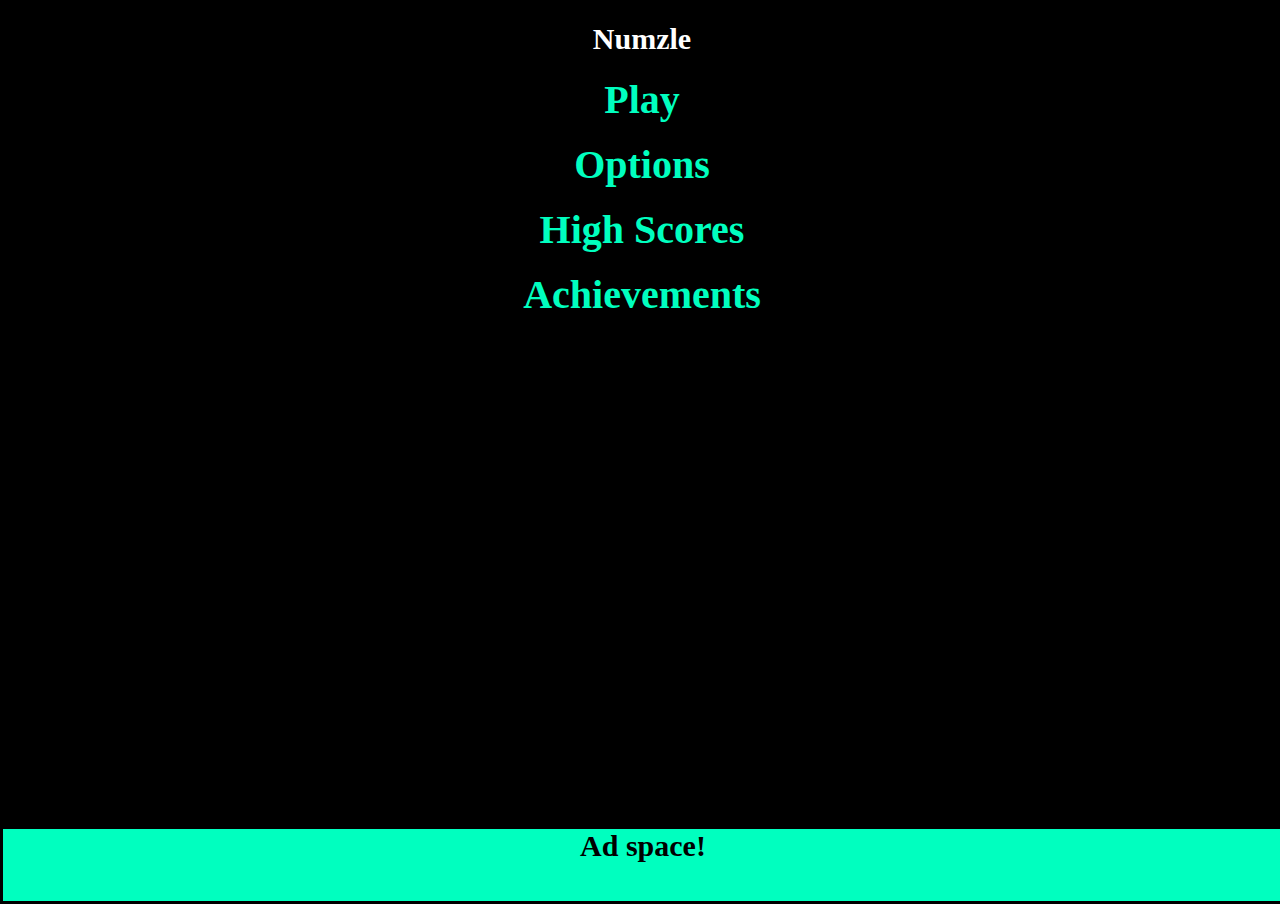
<file: www/index.html>
<!DOCTYPE html>

<html style="background-color:#362B2B;height:100;">
	<link rel="stylesheet" type="text/css" href="css/Home.css" />

	
	
	<body class="app">
	<h1 >Numzle</h1>
	<a href="Play.html" style='font-size:40px'>Play</a><br/><br>
									<a href='alertexample.html' style='font-size:40px' >Options</a><br/><br>
									<a href='Highscores.html'  style='font-size:40px'>High Scores</a><br/><br>
									<a href='Achievements.html' style='font-size:40px'>Achievements</a>
	</body>
	<div class="adspace">Ad space!</div>
</html>
</file>
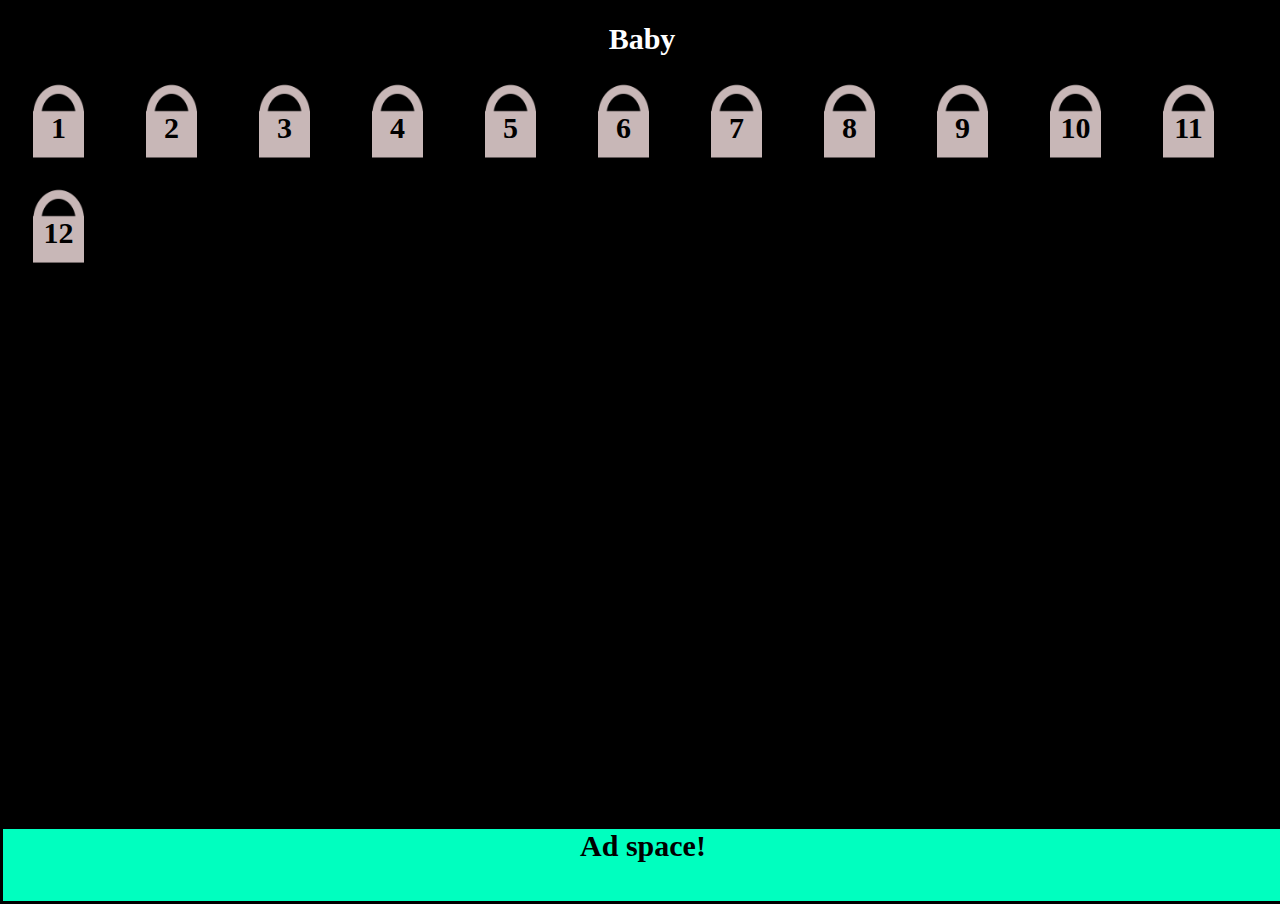
<file: www/Babylevels.html>
<!DOCTYPE HTML>
<html style='background-color:#362B2B;height:100;'>
<head>
<meta name='viewport' content='width=device-width, initial-scale=1.0 user-scalable=no' />
<script src='js/level.js'></script>
<link rel='stylesheet' type='text/css' href='css/Home.css' />
</head>
<body class='app' id='8+' onload='startup()'>
<h1>Baby</h1>

<div class='levelblock' id='1' > <span>1</span></div>
<div class='levelblock' id='2'> <span>2</span></div>
<div class='levelblock' id='3'> <span>3</span></div>
<div class='levelblock' id='4'> <span>4</span></div>
<div class='levelblock' id='5'> <span>5</span></div>
<div class='levelblock' id='6'> <span>6</span></div>
<div class='levelblock' id='7'> <span>7</span></div>
<div class='levelblock' id='8'> <span>8</span></div>
<div class='levelblock' id='9'> <span>9</span></div>
<div class='levelblock' id='10'> <span>10</span></div>
<div class='levelblock' id='11'> <span>11</span></div>
<div class='levelblock' id='12'> <span>12</span></div>
</body>
<div class='adspace'>Ad space!</div>
</html>
</file>
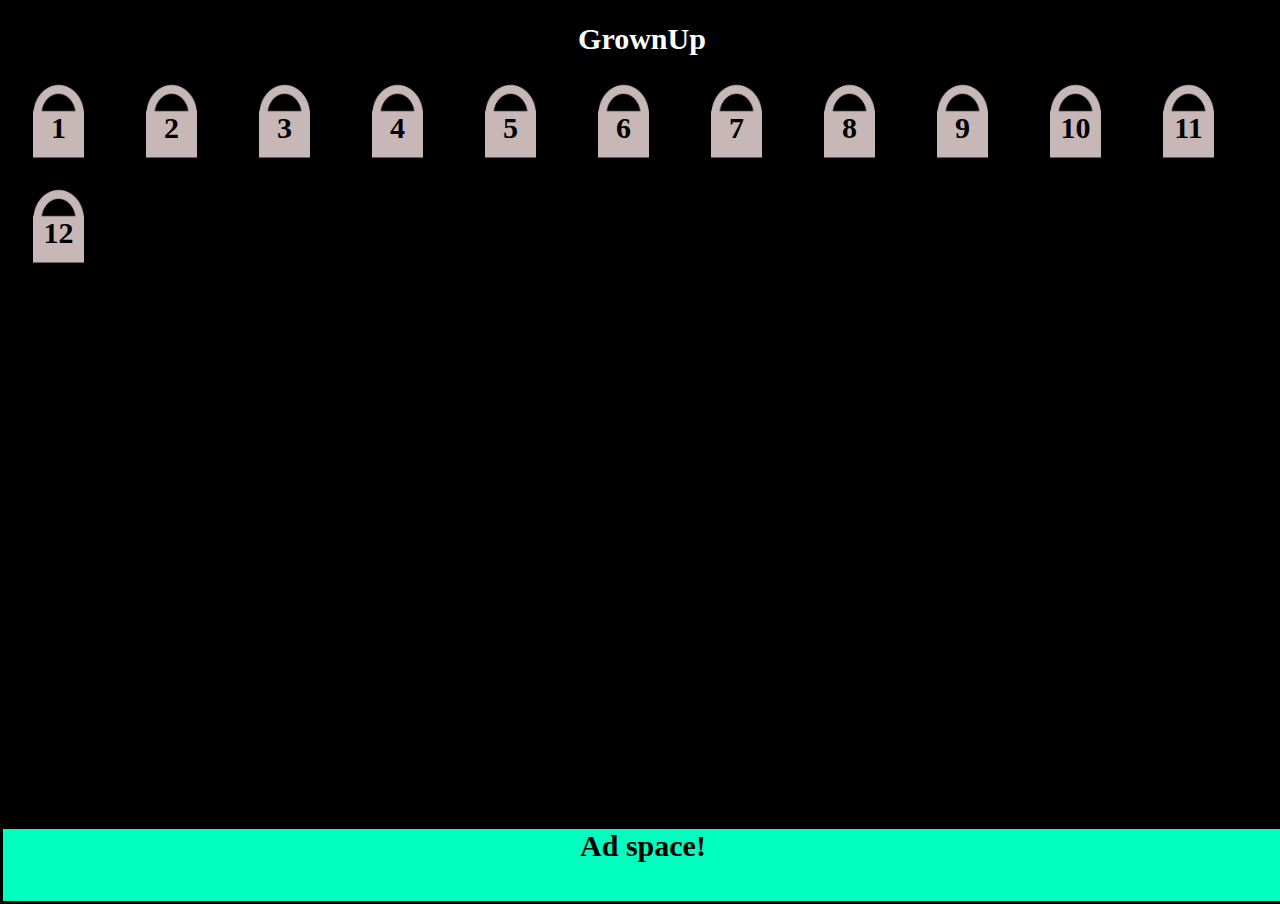
<file: www/GrownUplevels.html>
<!DOCTYPE HTML>
<html style='background-color:#362B2B;height:100;'>
<head>
<meta name='viewport' content='width=device-width, initial-scale=1.0 user-scalable=no' />
<script src='js/level.js'></script>
<link rel='stylesheet' type='text/css' href='css/Home.css' />
</head>
<body class='app' id='8+' onload='startup()'>
<h1>GrownUp</h1>

<div class='levelblock' id='1' > <span>1</span></div>
<div class='levelblock' id='2'> <span>2</span></div>
<div class='levelblock' id='3'> <span>3</span></div>
<div class='levelblock' id='4'> <span>4</span></div>
<div class='levelblock' id='5'> <span>5</span></div>
<div class='levelblock' id='6'> <span>6</span></div>
<div class='levelblock' id='7'> <span>7</span></div>
<div class='levelblock' id='8'> <span>8</span></div>
<div class='levelblock' id='9'> <span>9</span></div>
<div class='levelblock' id='10'> <span>10</span></div>
<div class='levelblock' id='11'> <span>11</span></div>
<div class='levelblock' id='12'> <span>12</span></div>
</body>
<div class='adspace'>Ad space!</div>
</html>
</file>
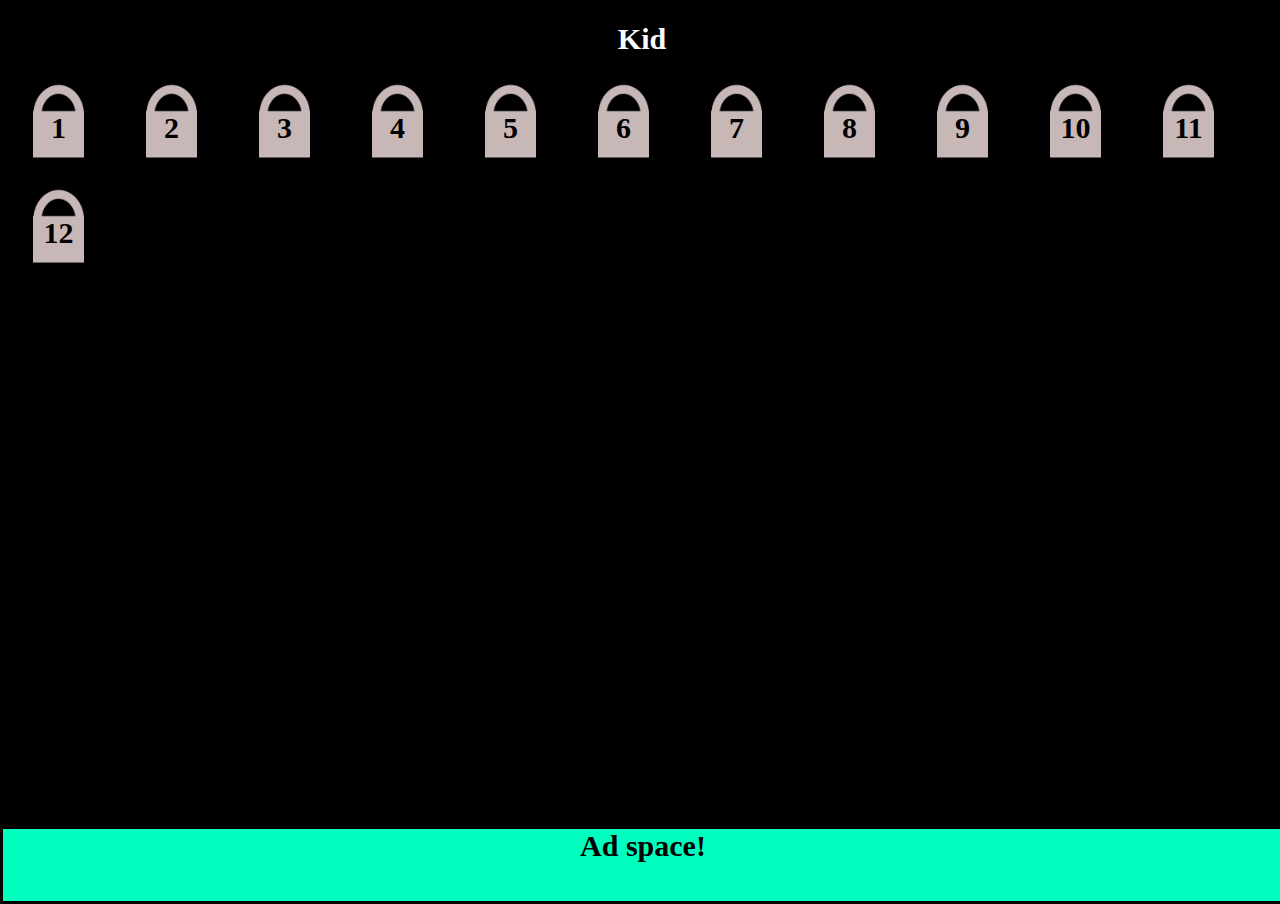
<file: www/Kid.html>
<!DOCTYPE HTML>
<html style='background-color:#362B2B;height:100;'>
<head>
<meta name='viewport' content='width=device-width, initial-scale=1.0 user-scalable=no' />
<script src='js/level.js'></script>
<link rel='stylesheet' type='text/css' href='css/Home.css' />
</head>
<body class='app' id='8+' onload='startup()'>
<h1>Kid</h1>

<div class='levelblock' id='1' > <span>1</span></div>
<div class='levelblock' id='2'> <span>2</span></div>
<div class='levelblock' id='3'> <span>3</span></div>
<div class='levelblock' id='4'> <span>4</span></div>
<div class='levelblock' id='5'> <span>5</span></div>
<div class='levelblock' id='6'> <span>6</span></div>
<div class='levelblock' id='7'> <span>7</span></div>
<div class='levelblock' id='8'> <span>8</span></div>
<div class='levelblock' id='9'> <span>9</span></div>
<div class='levelblock' id='10'> <span>10</span></div>
<div class='levelblock' id='11'> <span>11</span></div>
<div class='levelblock' id='12'> <span>12</span></div>
</body>
<div class='adspace'>Ad space!</div>
</html>
</file>
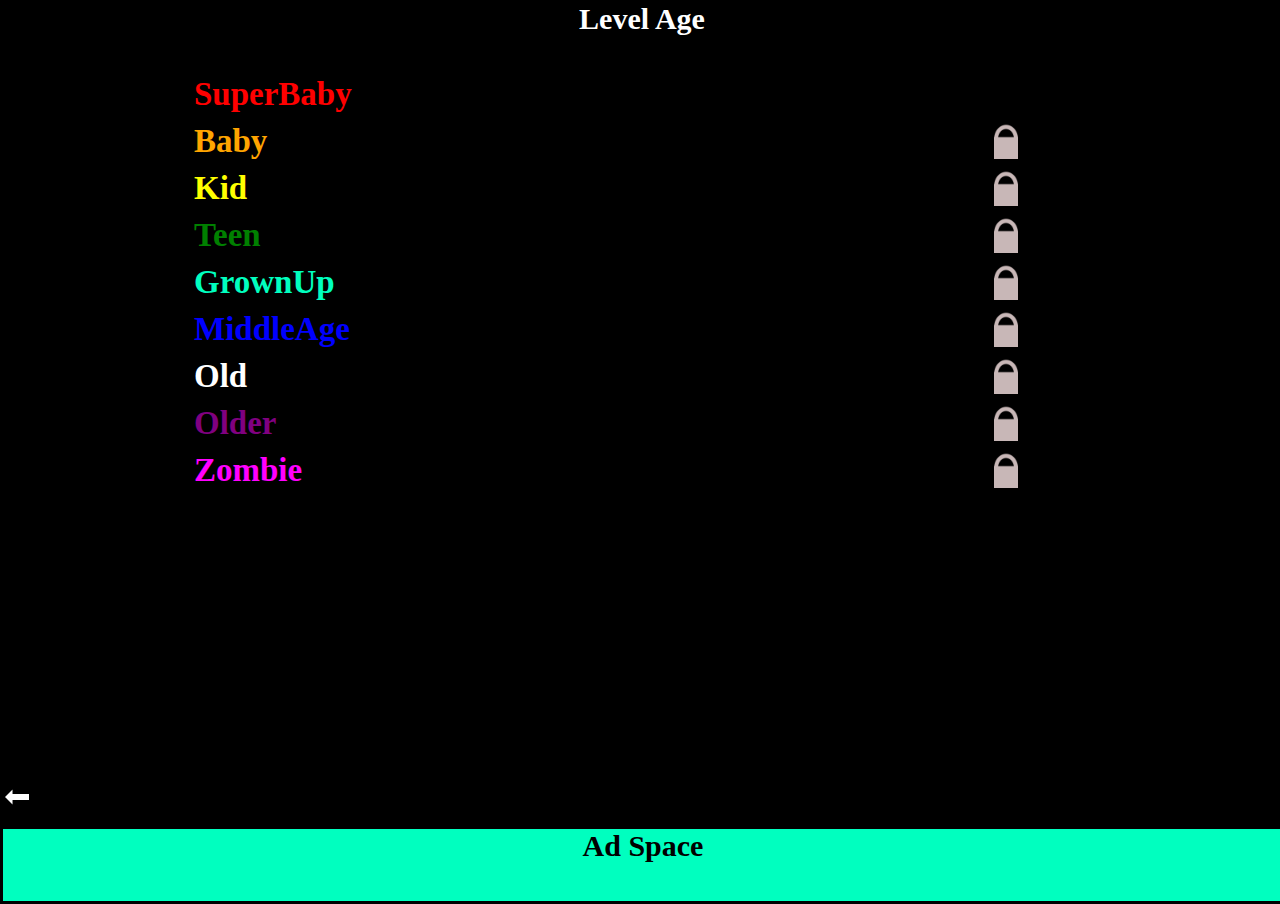
<file: www/Play.html>
<html style="background-color:white">
<head>
	<link rel="stylesheet" type="text/css" href="css/Home.css" />
	<meta name="viewport" content="width=device-width, initial-scale=1.0 user-scalable=no" />
    <meta name="format-detection" content="telephone=no" />
    <meta name="format-detection" content="email=no" />
    <script src='js/play.js'>
    	
    </script>
</head>	
	<body class="app" style="text-align:left;font-size:40px;" onload="startup()">
		<h1>Level Age</h1>
		<b id='loadedimg'><img src='img/unlockedsymbol.png' style='display:none'><img src='img/completesymbol.png' style='display:none'><img src = 'img/perfectsymbol.png' style='display:none'></b><p>
		<a href="SuperBabylevels.html" style="color:red;position:absolute;left:15%">SuperBaby</a><img id='0' src='img/lockedsymbol.png' height='40px' width='40px' style='position:absolute;right:20%;display:none' ><br>
		<a href="Babylevels.html" style="color:orange;position:absolute;left:15%">Baby</a><img id='1' src='img/lockedsymbol.png' height='40px' width='40px' style='position:absolute;right:20%'><br>
		<a href="Kidlevels.html" style="color:yellow;position:absolute;left:15%">Kid</a><img id='2' src='img/lockedsymbol.png' height='40px' width='40px' style='position:absolute;right:20%'><br>
		<a href="Teenlevels.html" style="color:green;position:absolute;left:15%">Teen</a><img id='3' src='img/lockedsymbol.png' height='40px' width='40px' style='position:absolute;right:20%'><br>
		<a href="GrownUplevels.html" style="position:absolute;left:15%">GrownUp</a><img id='4' src='img/lockedsymbol.png' height='40px' width='40px' style='position:absolute;right:20%' ><br>
		<a href="MiddleAgelevels.html" style="color:blue;position:absolute;left:15%">MiddleAge</a><img id='5' src='img/lockedsymbol.png' height='40px' width='40px' style='position:absolute;right:20%'><br>
		<a href="Oldlevels.html" style="color:white;position:absolute;left:15%">Old</a><img id='6' src='img/lockedsymbol.png' height='40px' width='40px' style='position:absolute;right:20%'><br>
		<a href="Olderlevels.html" style="color:purple;position:absolute;left:15%">Older</a><img id='7' src='img/lockedsymbol.png' height='40px' width='40px' style='position:absolute;right:20%'><br>
		<a href="Zomebielevels.html" style='color:magenta;position:absolute;left:15%'>Zombie</a><img id='8'src='img/lockedsymbol.png' height='40px' width='40px' style='position:absolute;right:20%'><br>
		
		<div class="adspace">Ad Space</div>
	</body>
		<a href='Homepage.html' style="text-align:center;position:absolute;left:0%;bottom:10%;font-size:17px;color:white;"><img src = 'img/backarrow.png' height='30' width='30'></a>
<html>
</file>
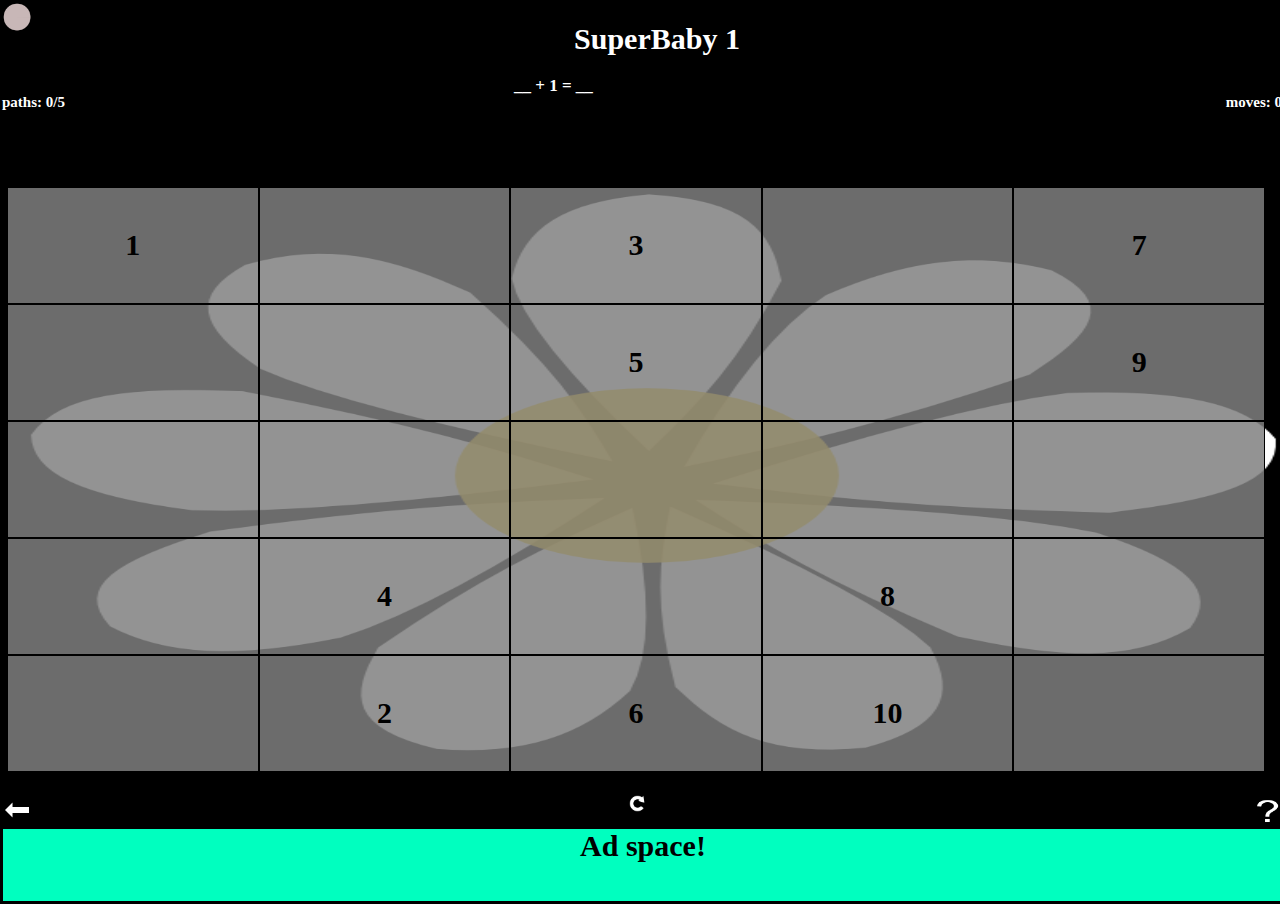
<file: www/SuperBaby1.html>
<!DOCTYPE html>

<html style="background-color:#362B2B;height:100;">

<head>
    <meta name="viewport" content="width=device-width, initial-scale=1.0 user-scalable=no" />
    <meta name="format-detection" content="telephone=no" />
    <meta name="format-detection" content="email=no" />
	<script type="text/javascript" charset="utf-8" src="cordova.js"></script>
    <script src="js/board.js"></script>
		<link rel="stylesheet" type="text/css" href="css/Home.css" />
  </head>
<body class="app" id='1+' onload="startup()">
	<img id='state' src = 'img/unlockedsymbol.png' width = '30' height = '30' style='float:left;display:none'>
	<a href='SuperBaby2.html'><img id = 'next' src = 'img/rightarrow.png' width = '40' height='40' style='float:right;display:none'></a>
		<h1>SuperBaby 1</h1>
	<p><b id="eq" style="text-align:center;position:absolute;left:40%;font-size:17px;color:white;">__ + 1 = __</b></p>
	<b id="eq1" style="text-align:center;position:absolute;left:40%%;font-size:17px;color:white;display:none;">__ + 1 = __</b>
	<br><b id="eq2" style="text-align:center;position:absolute;left:40%;font-size:17px;color:white;display:none;">__ + 1 = __</b>
	<b id="flows" style="text-align:left;float:left;font-size:15px;color:white;">paths: 0/5</b>
	
	<b id="currentstack" style="text-align:right;float:right;font-size:15px;color:white;">moves: 0</b>
	<b><img src="img/mousoverright.png" style="display:none"><img src="img/mousoverleft.png" style="display:none"><img src="img/mousovertop.png" style="display:none"><img src="img/mousoverbottom.png" style="display:none"><img src="img/cornerlayerbottomright.png" style="display:none"><img src="img/cornerlayerbottomleft.png" style="display:none"><img src="img/cornerlayertopleft.png" style="display:none"><img src="img/selectup.png" style="display:none"><img src="img/selectright.png"style="display:none"><img src="img/selectleft.png"style="display:none"><img src="img/cornerlayertopright.png" style="display:none"><img src="img/selectdwn.png"style="display:none"><img src="img/straight_vert.png"style="display:none"><img src="img/straight_hor.png"style="display:none"></b>
	<b id="loadedimg"></b>
	<p>
	<div id="backgroundimg" style="background-image:url(./img/sunflower.png)" >
		<div class="block" id='1'><span>1</span></div>
		<div class="block" id='2'></div>
		<div class="block" value='3' id='3'><span>3</span></div>
		<div class="block" id='4'></div>
		<div class="block" value='7' id='5'><span>7</span></div>
		<div class="block" id='11'></div>
		<div class="block" id='12'></div>
		<div class="block" value='5' id='13'><span>5</span></div>
		<div class="block" id='14'></div>
		<div class="block" value='9' id='15'><span>9</span></div>
		<div class="block" id='21' ></div>
		<div class="block" id='22' ></div>
		<div class="block" id='23' ></div>
		<div class="block" id='24' ></div>
		<div class="block" id='25' ></div>
		<div class="block" id='31' ></div>
		<div class="block" value='4' id='32'><span>4</span></div>
		<div class="block" id='33' ></div>
		<div class="block" value='8' id='34'><span>8</span></div>
		<div class="block" id='35' ></div>
		<div class="block" id='41' ></div>
		<div class="block" value='2' id='42'><span>2</span></div>
		<div class="block" value='6' id='43'><span>6</span></div>
		<div class="block" value='10' id='44'><span>10</span></div>
		<div class="block" id='45'></div>
	</div>
		<p><img  id='refresh' src = "img/refresh.png" style="position:absolute;bottom:10%;height:17px;width:17px;left:49%">
	</body>
	<a href='Homepage.html' style="text-align:center;position:absolute;right:0%;bottom:8%;font-size:17px;color:white;"> <img src='img/hint.png' height='30' width='30' >
	<a href='SuperBabylevels.html' style="text-align:center;position:absolute;left:0%;bottom:8%;font-size:17px;color:white;"><img src = 'img/backarrow.png' height='30' width='30'></a>
	<div class="adspace" >Ad space!</div>
</html>
</file>
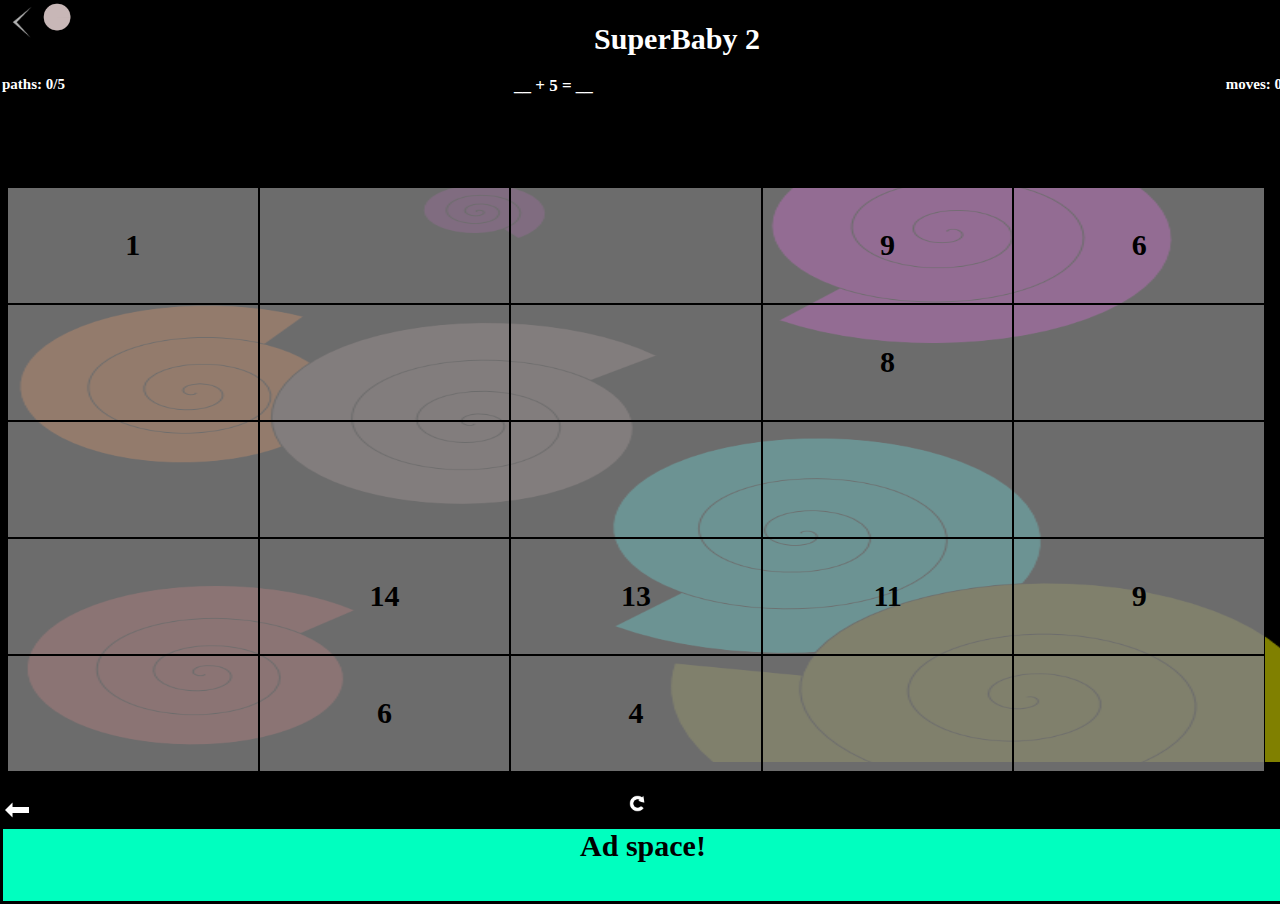
<file: www/SuperBaby2.html>
<!DOCTYPE html>
<html style='background-color:#362B2B;height:100;'>
<head>
<meta name='viewport' content='width=device-width, initial-scale=1.0 user-scalable=no' />
<script type="text/javascript" charset="utf-8" src="cordova.js"></script>
<script src='js/board.js'></script>
<link rel='stylesheet' type='text/css' href='css/Home.css' />
</head>
<body class='app' id='5+' onload='startup()'>

<a href='SuperBaby1.html'><img id = 'prev' src = 'img/leftarrow.png' width='40' height='40' style='float:left'></a>
<img id='state' src = 'img/unlockedsymbol.png' width = '30' height = '30' style='float:left;display:none'>
<a href='SuperBaby3.html'><img id = 'next' src = 'img/rightarrow.png' width = '40' height='40' style='float:right;display:none'></a>
<h1>SuperBaby 2</h1>
<p>

<b id='flows' style='text-align:left;float:left;font-size:15px;color:white;'>paths: 0/5</b>
<b id='currentstack' style='text-align:right;float:right;font-size:15px;color:white;'>moves: 0</b>
<p><b id="eq" style="text-align:center;position:absolute;left:40%;font-size:17px;color:white;">__ + 5 = __</b>
<b id="eq1" style="text-align:center;position:absolute;left:40%%;font-size:17px;color:white;display:none;">__ + 1 = __</b>
	<br><b id="eq2" style="text-align:center;position:absolute;left:40%;font-size:17px;color:white;display:none;">__ + 1 = __</b>
<b id="loadedimg"></b>
<p>
<div id='backgroundimg' style='background-image:url(./img/shells.png)'>
<b><img src='img/mousoverright.png' style='display:none'><img src='img/mousoverleft.png' style='display:none'><img src='img/mousovertop.png' style='display:none'><img src='img/mousoverbottom.png' style='display:none'><img src='img/cornerlayerbottomright.png' style='display:none'><img src='img/cornerlayerbottomleft.png' style='display:none'><img src='img/cornerlayertopleft.png' style='display:none'><img src='img/selectup.png' style='display:none'><img src='img/selectright.png'style='display:none'><img src='img/selectleft.png'style='display:none'><img src='img/cornerlayertopright.png' style='display:none'><img src='img/selectdwn.png'style='display:none'><img src='img/straight_vert.png'style='display:none'><img src='img/straight_hor.png' style='display:none'></b>
<div class='block' id='11'><span>1</span></div>
<div class='block' id='12'></div>
<div class='block' id='13'></div>
<div class='block' id='14'><span>9</span></div>
<div class='block' id='15'><span>6</span></div>
<div class='block' id='21'></div>
<div class='block' id='22'></div>
<div class='block' id='23'></div>
<div class='block' id='24'><span>8</span></div>
<div class='block' id='25'></div>
<div class='block' id='31'></div>
<div class='block' id='32'></div>
<div class='block' id='33'></div>
<div class='block' id='34'></div>
<div class='block' id='35'></div>
<div class='block' id='41'></div>
<div class='block' id='42'><span>14</span></div>
<div class='block' id='43'><span>13</span></div>
<div class='block' id='44'><span>11</span></div>
<div class='block' id='45'><span>9</span></div>
<div class='block' id='51'></div>
<div class='block' id='52'><span>6</span></div>
<div class='block' id='53'><span>4</span></div>
<div class='block' id='54'></div>
<div class='block' id='55'></div>
</div>

<p><b id='eq1' style='text-align:center;position:absolute;left:45%;bottom:117px;font-size:15px;color:white;visibility:hidden;'>__ + 1 = __</b></p></br>
<p><b id='eq2' style='text-align:center;position:absolute;left:45%;bottom:98px;font-size:15px;color:white;visibility:hidden;'>__ + 1 = __</b></p></br>
	<p><img  id='refresh' src = "img/refresh.png" style="position:absolute;bottom:10%;height:17px;width:17px;left:49%">
</br>
</body>
<a href='SuperBabylevels.html' style="text-align:center;position:absolute;left:0%;bottom:8%;font-size:17px;color:white;"><img src = 'img/backarrow.png' height='30' width='30'></a>
<div class='adspace'>Ad space!</div>
</html>
</file>
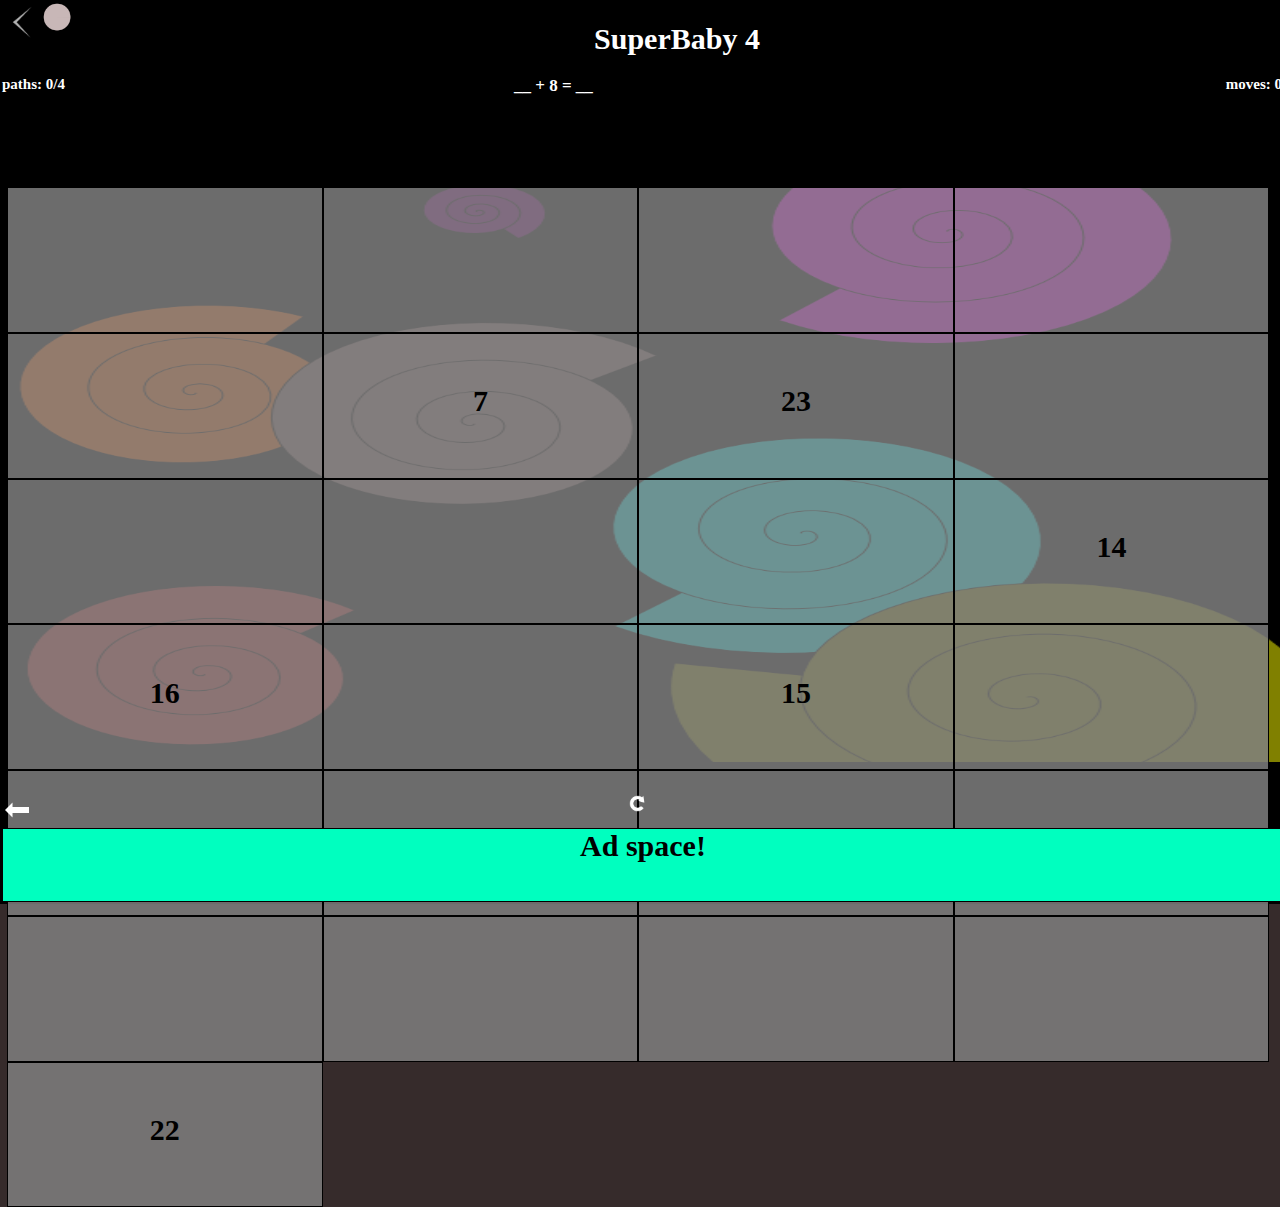
<file: www/SuperBaby4.html>
<!DOCTYPE html>
<html style='background-color:#362B2B;height:100;'>
<head>
<meta name='viewport' content='width=device-width, initial-scale=1.0 user-scalable=no' />
<script type="text/javascript" charset="utf-8" src="cordova.js"></script>
<script src='js/board.js'></script>
<link rel='stylesheet' type='text/css' href='css/Home.css' />
</head>
<body class='app' id='5+' onload='startup()'>

<a href='SuperBaby3.html'><img id = 'prev' src = 'img/leftarrow.png' width='40' height='40' style='float:left'></a>
<img id='state' src = 'img/unlockedsymbol.png' width = '30' height = '30' style='float:left;display:none'>
<a href='SuperBaby5.html'><img id = 'next' src = 'img/rightarrow.png' width = '40' height='40' style='float:right;display:none'></a>
<h1>SuperBaby 4</h1>
<p>

<b id='flows' style='text-align:left;float:left;font-size:15px;color:white;'>paths: 0/4</b>
<b id='currentstack' style='text-align:right;float:right;font-size:15px;color:white;'>moves: 0</b>
<p><b id="eq" style="text-align:center;position:absolute;left:40%;font-size:17px;color:white;">__ + 8 = __</b>
<b id="eq1" style="text-align:center;position:absolute;left:40%%;font-size:17px;color:white;display:none;">__ + 8 = __</b>
	<br><b id="eq2" style="text-align:center;position:absolute;left:40%;font-size:17px;color:white;display:none;">__ + 8 = __</b>
<b id="loadedimg"></b>
<p>
<div id='backgroundimg' style='background-image:url(./img/shells.png)'>
<b><img src='img/mousoverright.png' style='display:none'><img src='img/mousoverleft.png' style='display:none'><img src='img/mousovertop.png' style='display:none'><img src='img/mousoverbottom.png' style='display:none'><img src='img/cornerlayerbottomright.png' style='display:none'><img src='img/cornerlayerbottomleft.png' style='display:none'><img src='img/cornerlayertopleft.png' style='display:none'><img src='img/selectup.png' style='display:none'><img src='img/selectright.png'style='display:none'><img src='img/selectleft.png'style='display:none'><img src='img/cornerlayertopright.png' style='display:none'><img src='img/selectdwn.png'style='display:none'><img src='img/straight_vert.png'style='display:none'><img src='img/straight_hor.png' style='display:none'></b>
<div class='block' id='11'></div>
<div class='block' id='12'></div>
<div class='block' id='13'></div>
<div class='block' id='14'></div>
<div class='block' id='15'></div>
<div class='block' id='21'><span>7</span></div>
<div class='block' id='22'><span>23</span></div>
<div class='block' id='23'></div>
<div class='block' id='24'></div>
<div class='block' id='25'></div>
<div class='block' id='31'></div>
<div class='block' id='32'><span>14</span></div>
<div class='block' id='33'><span>16</span></div>
<div class='block' id='34'></div>
<div class='block' id='35'><span>15</span></div>
<div class='block' id='41'></div>
<div class='block' id='42'><span>8</span></div>
<div class='block' id='43'></div>
<div class='block' id='44'></div>
<div class='block' id='45'><span>15</span></div>
<div class='block' id='51'></div>
<div class='block' id='52'></div>
<div class='block' id='53'></div>
<div class='block' id='54'></div>
<div class='block' id='55'><span>22</span></div>
</div>

<p><b id='eq1' style='text-align:center;position:absolute;left:45%;bottom:117px;font-size:15px;color:white;visibility:hidden;'>__ + 8 = __</b></p></br>
<p><b id='eq2' style='text-align:center;position:absolute;left:45%;bottom:98px;font-size:15px;color:white;visibility:hidden;'>__ + 8 = __</b></p></br>
	<p><img  id='refresh' src = "img/refresh.png" style="position:absolute;bottom:10%;height:17px;width:17px;left:49%">
</br>
</body>
<a href='SuperBabylevels.html' style="text-align:center;position:absolute;left:0%;bottom:8%;font-size:17px;color:white;"><img src = 'img/backarrow.png' height='30' width='30'></a>
<div class='adspace'>Ad space!</div>
</html>
</file>
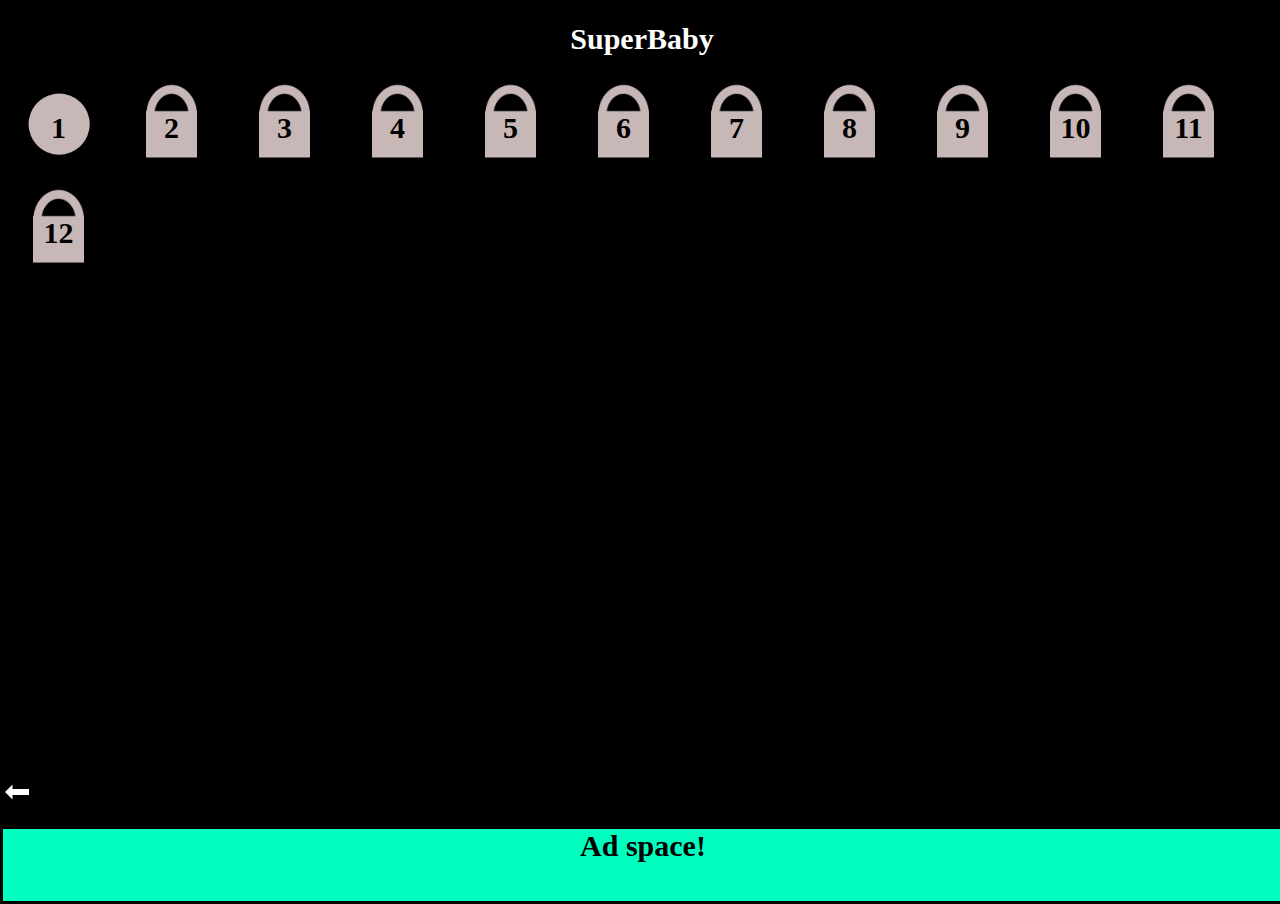
<file: www/SuperBabylevels.html>
<!DOCTYPE HTML>
<html style='background-color:#362B2B;height:100;'>
<head>
<meta name='viewport' content='width=device-width, initial-scale=1.0 user-scalable=no' />
<script src='js/level.js'></script>
<link rel='stylesheet' type='text/css' href='css/Home.css' />
</head>
<body class='app' id='8+' onload='startup()'>
<h1>SuperBaby</h1>
<b id='loadedimg'><img src='img/unlockedsymbol.png' style='display:none'><img src='img/completesymbol.png' style='display:none'><img src = 'img/perfectsymbol.png' style='display:none'></b><p>
<div class='levelblock' id='1' > <span>1</span></div>
<div class='levelblock' id='2'> <span>2</span></div>
<div class='levelblock' id='3'> <span>3</span></div>
<div class='levelblock' id='4'> <span>4</span></div>
<div class='levelblock' id='5'> <span>5</span></div>
<div class='levelblock' id='6'> <span>6</span></div>
<div class='levelblock' id='7'> <span>7</span></div>
<div class='levelblock' id='8'> <span>8</span></div>
<div class='levelblock' id='9'> <span>9</span></div>
<div class='levelblock' id='10'> <span>10</span></div>
<div class='levelblock' id='11'> <span>11</span></div>
<div class='levelblock' id='12'> <span>12</span></div>

</body>
<a href='Play.html' style="text-align:center;position:absolute;left:0%;bottom:10%;font-size:17px;color:white;"><img src = 'img/backarrow.png' height='30' width='30'></a>
<div class='adspace'>Ad space!</div>
</html>
</file>
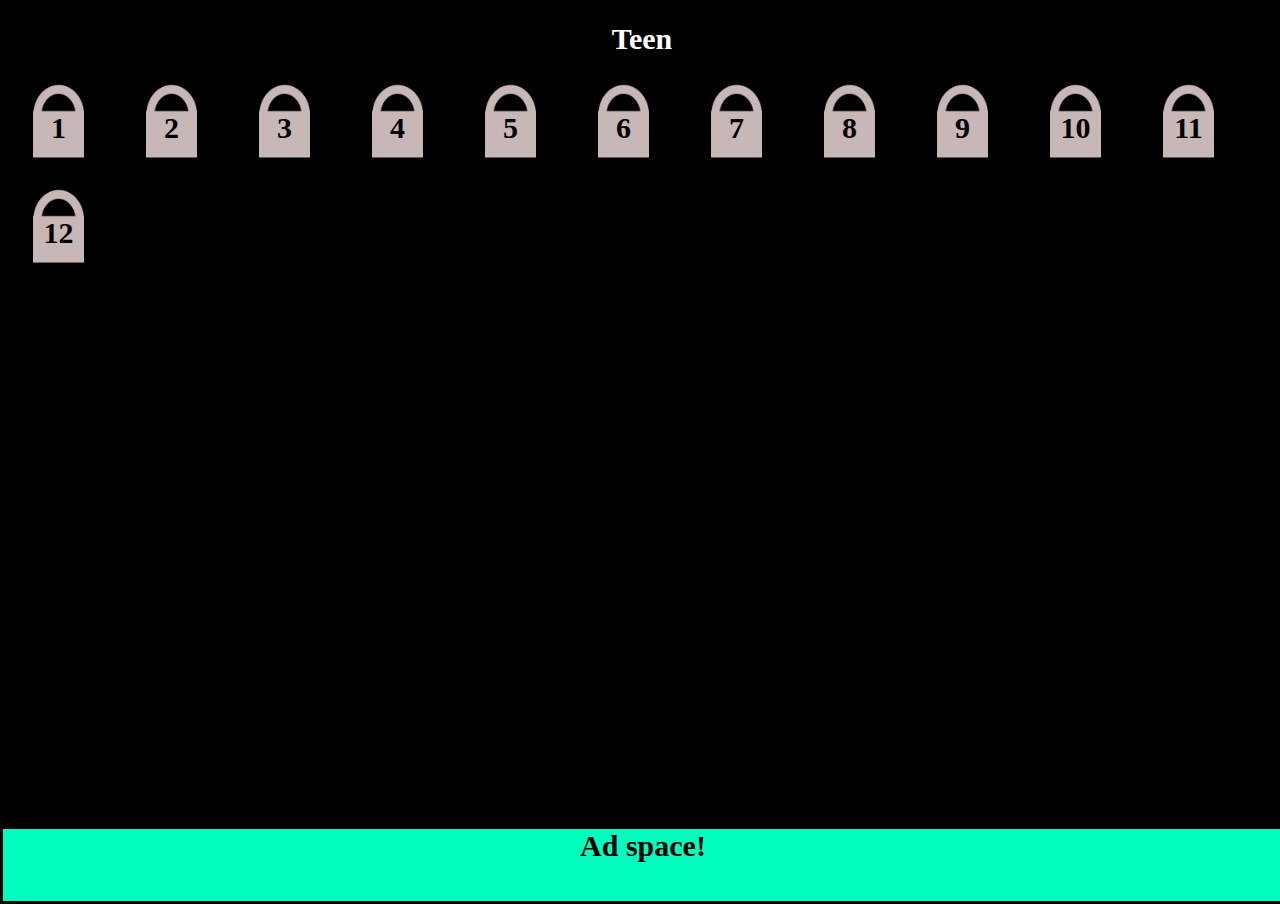
<file: www/Teenlevels.html>
<!DOCTYPE HTML>
<html style='background-color:#362B2B;height:100;'>
<head>
<meta name='viewport' content='width=device-width, initial-scale=1.0 user-scalable=no' />
<script src='js/level.js'></script>
<link rel='stylesheet' type='text/css' href='css/Home.css' />
</head>
<body class='app' id='8+' onload='startup()'>
<h1>Teen</h1>

<div class='levelblock' id='1' > <span>1</span></div>
<div class='levelblock' id='2'> <span>2</span></div>
<div class='levelblock' id='3'> <span>3</span></div>
<div class='levelblock' id='4'> <span>4</span></div>
<div class='levelblock' id='5'> <span>5</span></div>
<div class='levelblock' id='6'> <span>6</span></div>
<div class='levelblock' id='7'> <span>7</span></div>
<div class='levelblock' id='8'> <span>8</span></div>
<div class='levelblock' id='9'> <span>9</span></div>
<div class='levelblock' id='10'> <span>10</span></div>
<div class='levelblock' id='11'> <span>11</span></div>
<div class='levelblock' id='12'> <span>12</span></div>
</body>
<div class='adspace'>Ad space!</div>
</html>
</file>
<file: www/css/Home.css>
h1{
	color:#FFFFFF;
	font-size:30px;
	font-weight:bold;
	float:center;
	font-family:Verdana;
	text-align:center;
}

body{
	height:100%;
	-webkit-tap-highlight-color: rgba(0,0,0,0);
    -webkit-tap-highlight-color: transparent; /* For some Androids */
}

.app{
	background-color:black;
	border:2px solid#000;
	position:absolute;
	margin:0;
	width:100%;
	text-align:center;
}   
	
a:link{
	color:#00FFBF;
	font-size:33px;
	font-weight:bold;
	font-family:Verdana;
	text-decoration:none;
	text-align:center;
}

a:visited{
	color:#00FFBF;
	font-size:20px;
	font-weight:bold;
	font-family:Verdana;
	text-decoration:none;
	text-align:center;
}

div.hiddenimages{

	visibility:hidden;
}

div.adspace{
	height:8%;
	width:100%;
	border:1px solid #000;
	background-color:#00FFBF;
	opacity:100;
	font-size:30px;
	font-weight:bold;
	font-family:Verdana;
	position:absolute;
	left:0%;
	bottom:0%;
	text-align:center;
}
div#backgroundimg{
	background-color:transparent;
	background-repeat:no-repeat;
	background-position:center;
	background-size:100% 100%;
	width:100%;
	margin:5px;
	bottom:15%;
	top:20%;
	Position:absolute;
	left:0%;
	right:0%;
}


/*this changes with size of board....*/
div.block{
	background-color:transparent;
	background-image:url(../img/blankblock.png);
	background-repeat:no-repeat;
	background-position:center;
	background-size:100% 100%;
	font-size:30px;
	font-weight:bold;
	font-family:Showcard Gothic;
	color:#FFFFFF;
	text-align:center;
	text-shadow:none;
	vertical-align: 50px;
	display:inline;
	color:black;
	border:1px solid #000;
	height: 16.6%;
	width: 16%;
	position:relative;
	float:left;
}

div.levelblock{
	background-color:;
	background-image:url(../img/lockedsymbol.png);
	background-repeat:no-repeat;
	background-position:center;
	background-size:100% 100%;
	font-size:30px;
	font-weight:bold;
	/*border:2px solid white;*/
	text-align:center;
	vertical-align:50%;
	margin-left:14px;
	margin-right:14px;
	margin-top:5px;
	margin-bottom:15px;
	height:85px;
	width:85px;
	float:left;
	display:inline;
}

div.symbol{
	background-color:transparent;
	background-image:url(../img/lockedsymbol.png);
	background-repeat:no-repeat;
	background-position:center;
	background-size:100% 100%;
	height: 30px;
	width:30px;
	position:absolute;
	right: 100px;
}

span{
	position: relative;
	top: 35%;
}

html{
	height:100%;
}
</file>
